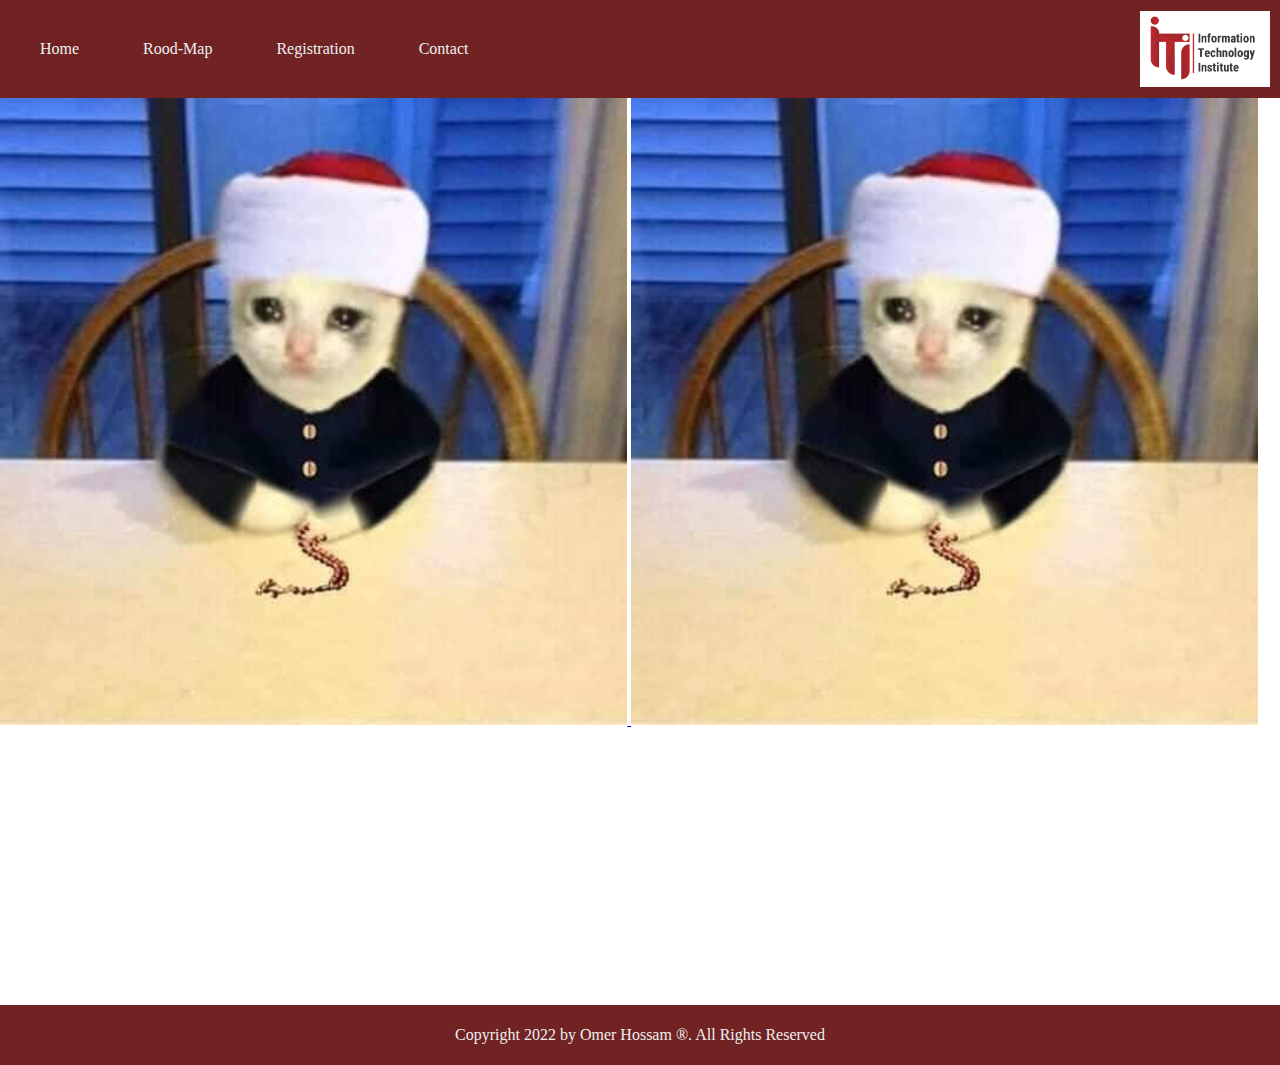
<file: index.html>
<!DOCTYPE html>
<html lang="en">

<head>
    <meta charset="UTF-8">
    <meta http-equiv="X-UA-Compatible" content="IE=edge">
    <meta name="viewport" content="width=device-width, initial-scale=1.0">
    <title>1st Task</title>
    <link rel="stylesheet" href="css/_baseStyle.css">
    <link rel="stylesheet" href="css/indexStyle.css">
</head>

<body>

    <!------------------------------      Website Header      ---------------------------------->
    <header class="navbar">

        <ul class="nav">
            <li><a href="index.html">Home</a></li>
            <li><a href="doc/roodMap.html">Rood-Map</a></li>
            <li><a href="doc/registration.html">Registration</a></li>
            <li><a href="#">Contact</a></li>
        </ul>

        <!------------------------------      website logo      ---------------------------------->

            <img id="1st" src="img/ITI_logo.png" alt="website logo">
        
    </header>

    <!------------------------------      Website Background      ---------------------------------->
                    <!-- start of new content -->
        <section>
            <a href="./doc/roodMap.html">
                <img src="./img/cat.jpg" alt="welcome">
            </a>
            <a href="./doc/roodMap.html">
                <img src="./img/cat.jpg" alt="welcome">
            </a>
        </section>
                    <!-- end of new content -->

    <footer>
        <p>
        Copyright 2022 by Omer Hossam &reg;. All Rights Reserved
        </p>
    </footer>

</body>

</html>
</file>
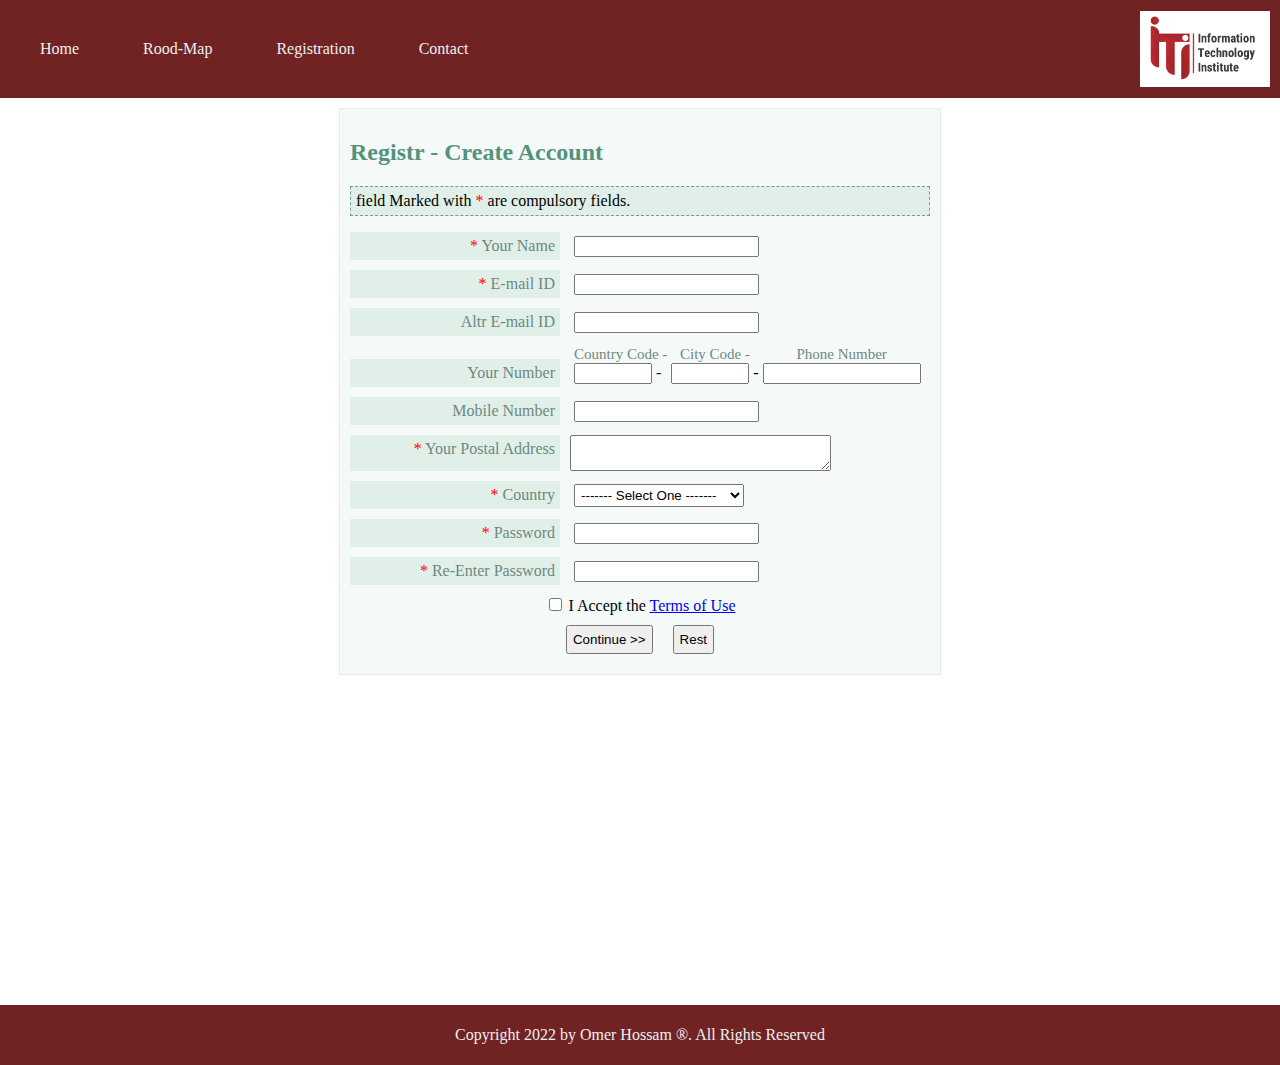
<file: doc/registration.html>
<!DOCTYPE html>
<html lang="en">

<head>
    <meta charset="UTF-8">
    <meta http-equiv="X-UA-Compatible" content="IE=edge">
    <meta name="viewport" content="width=device-width, initial-scale=1.0">
    <title>Demo</title>
    <link rel="stylesheet" href="../css/_baseStyle.css">
    <link rel="stylesheet" href="../css/registrationStyle.css">
</head>

<body>

    <!------------------------------      Website Header      ---------------------------------->
    <header class="navbar">

        <ul class="nav">
            <li><a href="../index.html">Home</a></li>
            <li><a href="roodMap.html">Rood-Map</a></li>
            <li><a href="#">Registration</a></li>
            <li><a href="#">Contact</a></li>
        </ul>

        <!------------------------------      website logo      ---------------------------------->
        <img id="1st" src="../img/ITI_logo.png" alt="website logo">
      

    </header>

 
    <!------------------------------      registration form      ---------------------------------->
    <section>
        <div class="container">
            <div class="row">
                <div class="card">
                    <form action="/action_page.php">
                        <h2>Registr - Create Account</h2>
                        <p>field Marked with <span class="redStar">*</span>
                            are compulsory fields.
                        </p>
                        <div class="field">
                            <label for="fname"><span class="redStar">*</span>
                                Your Name</label>
                            <input type="text" id="name" name="name" value="" required>
                        </div>

                        <div class="field">
                            <label for="email"><span class="redStar">*</span>
                                E-mail ID</label>
                            <input type="email" id="email" name="email" value="" required>
                        </div>

                        <div class="field">
                            <label for="altEmail">
                                Altr E-mail ID</label>
                            <input type="email" id="altEmail" name="email" value="">
                        </div>

                        <div class="field">
                            <label for="num">Your Number</label>
                            <div class="numField">
                                <span class="numSpan">Country Code -</span>
                                <input type="number" id="num" name="num" value=""> -
                            </div>
                            <div class="numField">
                                <span class="numSpan">City Code -</span>
                                <input type="number" id="num" name="num" value=""> -
                            </div>
                            <div class="numField">
                                <span class="numSpan">Phone Number</span>
                                <input class="last" type="number" id="num" name="num" value="">
                            </div>
                        </div>

                        <div class="field">
                            <label for="mobNum">
                                Mobile Number</label>
                            <input type="number" id="mobNum" name="mobNum" value="">
                        </div>

                        <div class="field">
                            <div class="txtArea">
                                <label for="Address"><span class="redStar">*</span>
                                    Your Postal Address</label>
                                <textarea id="Address" name="Address" rows="2" cols="30" required>
                               </textarea>
                            </div>
                        </div>

                        <div class="field">
                            <label for="country"><span class="redStar">*</span>
                                Country</label>
                            <select name="countries" id="country" value="" required>
                                <option value="">------- Select One -------</option>
                                <option value="america">America</option>
                                <option value="england">England</option>
                                <option value="egypt">Egypt</option>
                                <option value="germany">Germany</option>
                            </select>
                        </div>

                        <div class="field">
                            <label for="password"><span class="redStar">*</span>
                                Password</label>
                            <input type="password" id="password" name="password" value="" required>
                        </div>

                        <div class="field">
                            <label for="rePassword"><span class="redStar">*</span>
                                Re-Enter Password</label>
                            <input type="password" id="rePassword" name="rePassword" value="" required>
                        </div>

                        <div class="field">

                            <div class="checkbox">
                                <input type="checkbox" id="terms" required>
                                I Accept the <a href="#">Terms of Use</a>
                            </div>

                            <div class="submit">
                                <input type="submit" value="Continue >>">
                                <input type="reset"  value="Rest">
                            </div>
                        </div>
                    </form>
                </div>
            </div>
        </div>

    </section>


    <footer>
        <p>
           Copyright 2022 by Omer Hossam &reg;. All Rights Reserved
        </p>
     </footer>

</body>

</html>
</file>
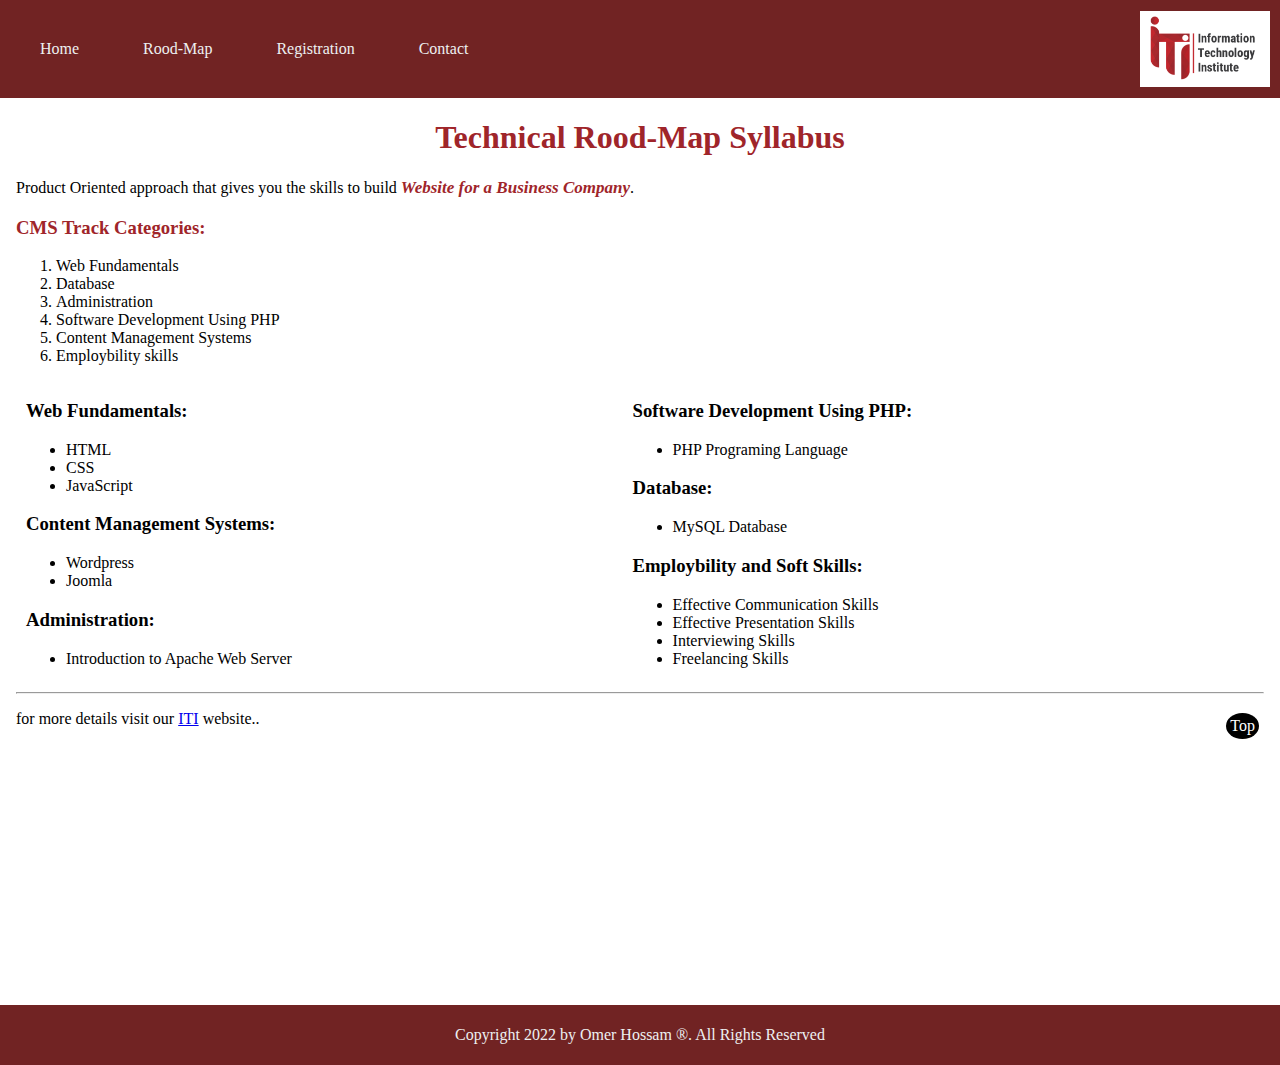
<file: doc/roodMap.html>
<!DOCTYPE html>
<html lang="en">

<head>
   <meta charset="UTF-8">
   <meta http-equiv="X-UA-Compatible" content="IE=edge">
   <meta name="viewport" content="width=device-width, initial-scale=1.0">
   <title>Demo</title>
   <link rel="stylesheet" href="../css/_baseStyle.css">
   <link rel="stylesheet" href="../css/roodMapStyle.css">
</head>

<body>

   <!------------------------------      Website Header      ---------------------------------->
   <header class="navbar">

      <ul class="nav">
         <li><a href="../index.html">Home</a></li>
         <li><a href="#">Rood-Map</a></li>
         <li><a href="../doc/registration.html">Registration</a></li>
         <li><a href="#">Contact</a></li>
      </ul>

      <!------------------------------      website logo      ---------------------------------->
      
         <img id="1st" src="../img/ITI_logo.png" alt="website logo">
     

   </header>

   <section class="content">

      <!------------------------------      Website Subtitle      ---------------------------------->
      <h1>Technical Rood-Map Syllabus</h1>
      <p>Product Oriented approach that gives you the skills to build
         <span>Website for a Business Company</span>.
      </p>

      <h3 class="cms">CMS Track Categories:</h3>
      <ol>
         <li>Web Fundamentals</li>
         <li>Database</li>
         <li>Administration</li>
         <li>Software Development Using PHP</li>
         <li>Content Management Systems</li>
         <li>Employbility skills</li>
      </ol>

      <div class="container">
         <div class="row">


            <div class="col-1-of-2">
               <div class="card">
                  <h3>Web Fundamentals:</h3>
                  <ul>
                     <li>HTML</li>
                     <li>CSS</li>
                     <li>JavaScript</li>
                  </ul>
               </div>

               <div class="card">
                  <h3>Content Management Systems:</h3>
                  <ul>
                     <li>Wordpress</li>
                     <li>Joomla</li>
                  </ul>
               </div>

               <div class="card">
                  <h3>Administration:</h3>
                  <ul>
                     <li>Introduction to Apache Web Server</li>
                  </ul>
               </div>
            </div>


            <div class="col-1-of-2">
               <div class="card">
                  <h3>Software Development Using PHP:</h3>
                  <ul>
                     <li>PHP Programing Language</li>
                  </ul>
               </div>

               <div class="card">
                  <h3>Database:</h3>
                  <ul>
                     <li>MySQL Database</li>
                  </ul>
               </div>

               <div class="card">
                  <h3>Employbility and Soft Skills:</h3>
                  <ul>
                     <li>Effective Communication Skills</li>
                     <li>Effective Presentation Skills</li>
                     <li>Interviewing Skills</li>
                     <li>Freelancing Skills</li>
                  </ul>
               </div>
            </div>

         </div>
      </div>
      <hr>
      <p>for more details visit our <a href="https://www.iti.gov.eg/">ITI</a> website..</p>
      
      <!-- To-Top Button -->
      <a href="#1st" class="to-top">Top</a>
   </section>







   <footer>
      <p>
         Copyright 2022 by Omer Hossam &reg;. All Rights Reserved
      </p>
   </footer>

</body>

</html>
</file>
<file: css/_baseStyle.css>
html{
    /* This Defines What 1rem is */
        font-size: 62.5%; 
    /* //1rem = 10px; by 10px/16px = 62.5% */
}
body{
    font-size: 1.6rem;
    margin: 0;
    padding: 0;
}


/* ------------- Header -------------------- */
.navbar{

    background-color:rgba(93, 3, 3, 0.873); 
    display: flex;
    justify-content: space-between;
    align-items: center;
    padding: 1rem 1rem;
}

.navbar .nav{
   margin: 0;
   padding: 0;
   list-style: none;
}

.navbar .nav li{
   display: inline-block;
   color: #edf0f1;
   padding: 3rem;
   margin: 0;
}

.navbar .nav li a{
    color: #edf0f1;
    text-decoration: none;
}

.navbar .nav li:hover{
    background-color: #17144b ;
}

.navbar img{
   width: 13rem;
}

/* ------------- footer -------------------- */
footer{
    position: absolute;
    left: 0;
    right: 0;
    bottom: -16.5rem;
    text-align: center;
    padding: 0.5rem;
    background-color:rgba(93, 3, 3, 0.873); 
    color: #edf0f1;
  }
</file>
<file: css/indexStyle.css>
section{
    width: 100%;
    height: 75vh;
    /* padding: 0 1rem 0 1rem; */
}

section img {
    display: inline;
    /* margin-left: auto;
    margin-right: auto; */
    width: 49%;
}
</file>
<file: css/registrationStyle.css>
section {
    width: 100%;
    /* margin: 0 1rem 0 1rem; */
}

.container {
    max-width: 120rem;
    margin: 1rem auto;
}

.row {
    display: flex;
    flex-wrap: wrap;
    justify-content: center;
    align-items: center;
}

.card {
    width: 50%;
    border: 1px solid #e0f0e8;
}

.card form {
    padding: 1rem;
    background-color: #f5faf9;
}

.card form h2 {
    color: #56927b;
}

.card form p {
    background-color: #e0f0e8;
    border: 1px dashed #6ba08c;
    padding: 0.5rem;
}

.redStar {
    color: red;
}

.card form .field {
    width: 100%;
    margin-bottom: 1rem;
}

.card form .field label {
    display: inline-block;
    width: 20rem;
    padding: .5rem;
    margin-right: 1rem;
    background-color: #e0f0e8;
    color: #6d8882;
    text-align: right;
}

.card form .field .numField {
    display: inline-block;
}

.card form .field .numField .numSpan {
    display: block;
    color: #6d8882;
    font-size: 1.5rem;
    text-align: center;
}

.card form .field .numField input {
    width: 7rem;
}

.card form .field .numField .last {
    width: 15rem;
}

.card form .field .txtArea {
    display: flex;
}

.card form .field select {
    padding: 2px;
    width: 17rem;
}

.card form .field .checkbox {
    text-align: center;
}

.card form .field .submit {
    display: flex;
    justify-content: center;
    margin-top: 1rem;
}

.card form .field .submit input {
    margin: 0 1rem;
    padding: .5rem;
    cursor: pointer;
}
</file>
<file: css/roodMapStyle.css>
/* ------------- Section -------------------- */
.content{
    position: relative;
    margin: 1.6rem;
}

.content h1{
    color:#9f252a; 
    text-align: center;
}

.content p span{
  font-weight: bold;
  font-style: italic;
  font-size:1.7rem; 
  color:#9f252a;
}

.content .cms{
    color:#9f252a;
}
.content .container{
    width: 100%;
}
.content .row{
    display: flex;
    flex-wrap: wrap;
}

.col-1-of-2{
    -webkit-box-flex: 0;
    -ms-flex: 0 0 calc((100% - 10%)/2);
    flex: 0 0 calc((100% - 6%)/2);
    padding-right: 10px;
    padding-left: 10px;
}

.to-top{
    position: absolute;
    bottom: -1.1rem;
    right: .5rem;
    border-radius: 50%;
    padding: .4rem;
    background-color: #000;
    color: #fff;
    text-align: center;
    text-decoration: none;
}
</file>
